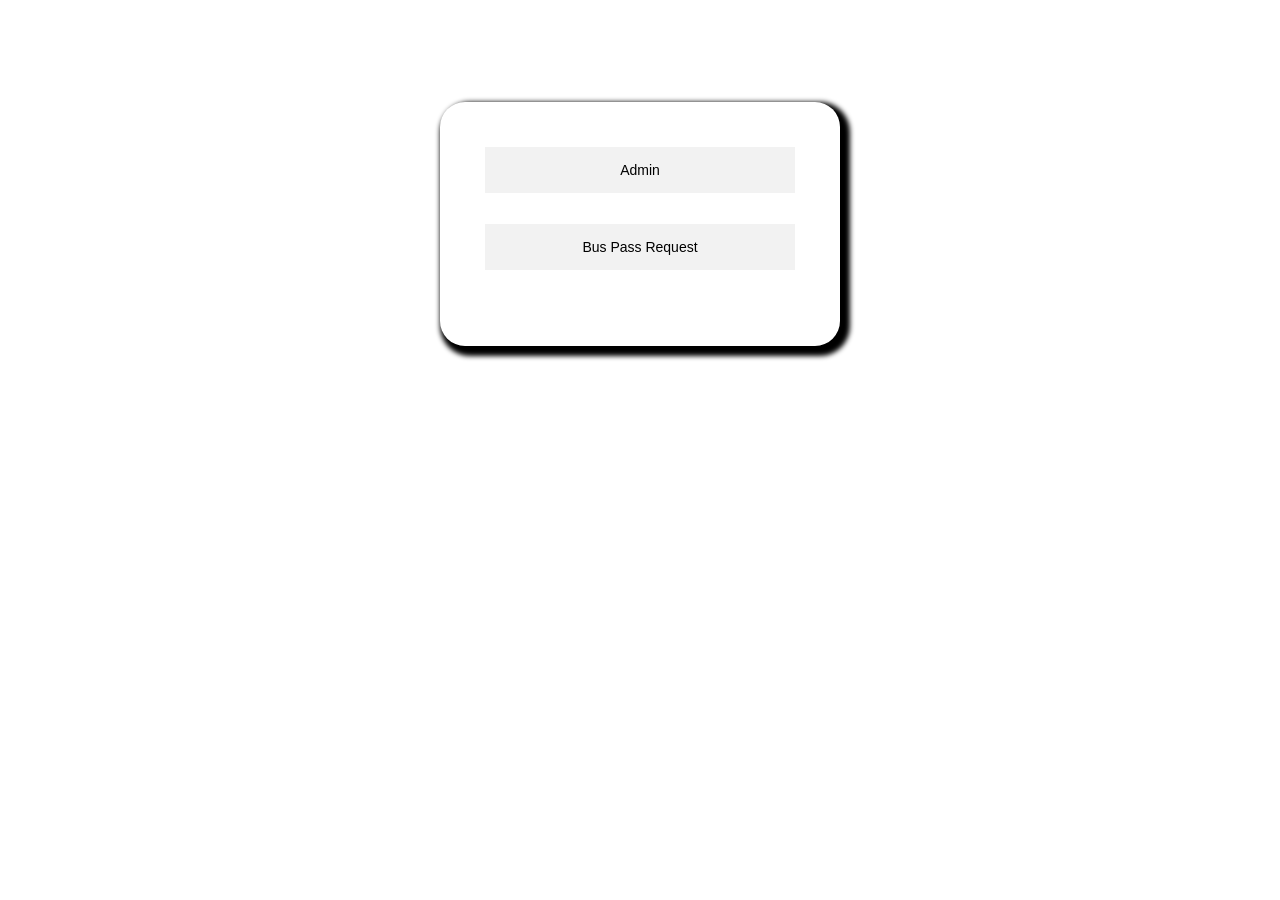
<file: BusPassRequest/src/main/webapp/index.html>
<html>
<head>
<meta charset="ISO-8859-1">
<meta name="viewport" content="width=device-width, initial-scale=1">
<title>Bus Portal</title>
<link href="styles/mystyle.css" rel="stylesheet" type="text/css">

<style>
body, html {
    height: 100%;
    margin: 0;
}

.bg {
    /* The image used */
    background-image: url("https://res.klook.com/images/fl_lossy.progressive,q_65/c_fill,w_1200,h_630,f_auto/w_80,x_15,y_15,g_south_west,l_klook_water/activities/yb0z4oxpei41fwyo3xqy/TaipeiDoubleDeckerBusTour.jpg");

    /* Full height */
    height: 100%; 

    /* Center and scale the image nicely */
    background-position: center;
    background-repeat: no-repeat;
    background-size: cover;
}
.loginform{
	width:400px;
	padding:8% 0 0;
	margin:auto;
	border-radius: 25px;
	
}
.form{
	position:relative;
	
	max-width:360px;
	margin:0 auto 100px;
	padding :45px;
	text-align:center;
	border-radius: 25px;
	box-shadow:5px 5px 5px 5px;
}
</style>
</head>
<body>
<div class="bg">
<div class="loginform">
	<div class = "form">
	<form action="pages/index1.html">
    <input type="submit" value="Admin" />
	</form>
	<form action="pages/requestform.html">
    <input type="submit" value="Bus Pass Request" />
</form>
</div>
	</div>
	</div>
</body>
</html>
</file>
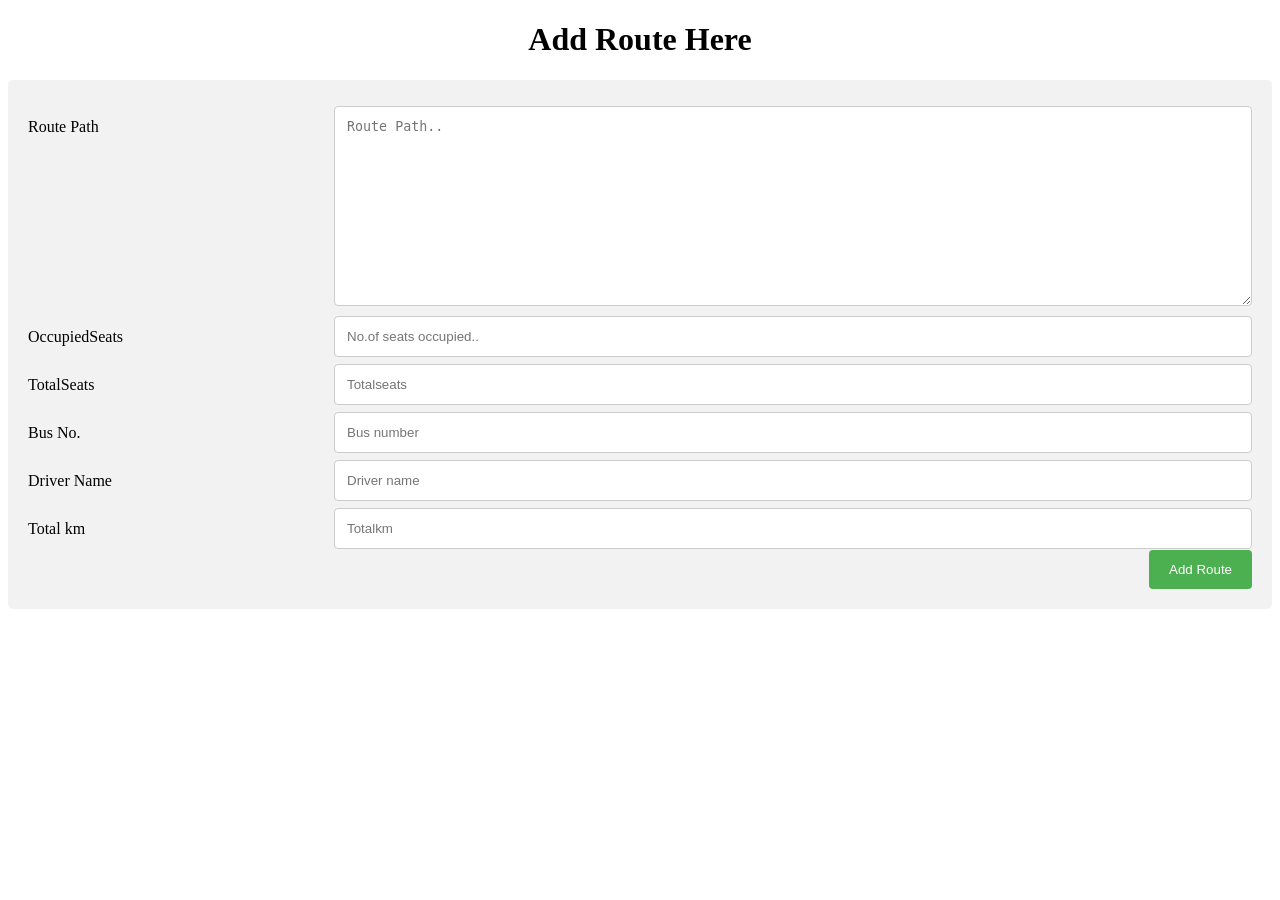
<file: BusPassRequest/src/main/webapp/pages/addroute.html>
<!DOCTYPE html>
<html>
<head>
<meta name="viewport" content="width=device-width, initial-scale=1">
<style>
* {
    box-sizing: border-box;
}

input[type=text], select, textarea {
    width: 100%;
    padding: 12px;
    border: 1px solid #ccc;
    border-radius: 4px;
    resize: vertical;
}

label {
    padding: 12px 12px 12px 0;
    display: inline-block;
}

input[type=submit] {
    background-color: #4CAF50;
    color: white;
    padding: 12px 20px;
    border: none;
    border-radius: 4px;
    cursor: pointer;
    float: right;
}

input[type=submit]:hover {
    background-color: #45a049;
}

.container {
    border-radius: 5px;
    background-color: #f2f2f2;
    padding: 20px;
}

.col-25 {
    float: left;
    width: 25%;
    margin-top: 6px;
}

.col-75 {
    float: left;
    width: 75%;
    margin-top: 6px;
}

/* Clear floats after the columns */
.row:after {
    content: "";
    display: table;
    clear: both;
}

/* Responsive layout - when the screen is less than 600px wide, make the two columns stack on top of each other instead of next to each other */
@media screen and (max-width: 600px) {
    .col-25, .col-75, input[type=submit] {
        width: 100%;
        margin-top: 0;
    }
}
</style>
</head>
<body>

<h1 align="center">Add Route Here </h1>

<div class="container">
  <form action="../AddNewRoute" method="post">
  	<div class="row">
      <div class="col-25">
        <label for="subject">Route Path</label>
      </div>
      <div class="col-75">
        <textarea id="subject" name="routepath" placeholder="Route Path.." style="height:200px"></textarea>
      </div>
    </div>
    <div class="row">
      <div class="col-25">
        <label for="fname">OccupiedSeats</label>
      </div>
      <div class="col-75">
        <input type="text" id="fname" name="occupiedseats" placeholder="No.of seats occupied..">
      </div>
      </div>
      <div class="row">
      <div class="col-25">
        <label for="fname">TotalSeats</label>
      </div>
      <div class="col-75">
        <input type="text" id="fname" name="totalseats" placeholder="Totalseats">
      </div>
      </div>
      <div class="row">
      <div class="col-25">
        <label for="fname">Bus No.</label>
      </div>
      <div class="col-75">
        <input type="text" id="fname" name="busno" placeholder="Bus number">
      </div>
      </div>
       <div class="row">
      <div class="col-25">
        <label for="fname">Driver Name</label>
      </div>
      <div class="col-75">
        <input type="text" id="fname" name="drivername" placeholder="Driver name">
      </div>
      </div>
       <div class="row">
      <div class="col-25">
        <label for="fname">Total km</label>
      </div>
      <div class="col-75">
        <input type="text" id="fname" name="totalkm" placeholder="Totalkm">
      </div>
      </div>
    <div class="row">
      <input type="submit" value="Add Route"name="addroute">
    </div>
  </form>
</div>

</body>
</html>
</file>
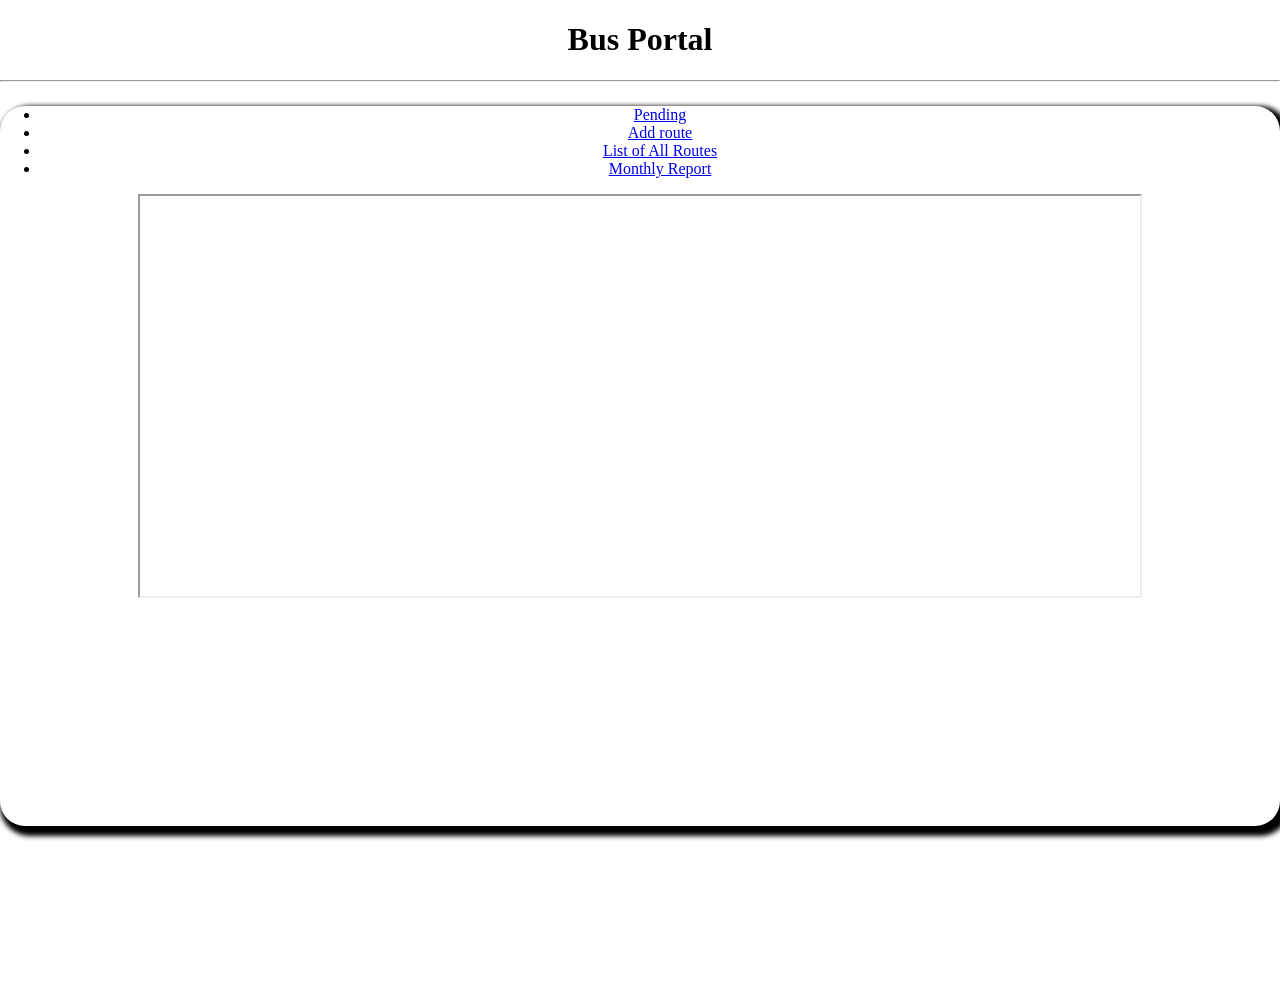
<file: BusPassRequest/src/main/webapp/pages/menu.html>
<!DOCTYPE html>
<html>
<head>
<meta charset="ISO-8859-1">
<title>Insert title here</title>
<style>
body,html {
    height: 100%;
    margin: 0;
}

.bg {
    /* The image used */
    background-image: url("https://cdn.homedit.com/wp-content/uploads/2012/11/simple-house-design.jpg");

    /* Full height */
    height: 100%; 
    width:100%;

    /* Center and scale the image nicely */
    background-position: center;
    background-repeat: no-repeat;
    background-size: 100%;
  
}

 .loginform{
	height:100%;
	width:100%;

	

	
} 
.form{
	position:relative;
	
  width:100%;
  height:80%;

	
	text-align:center;
	border-radius: 25px;
	box-shadow:5px 5px 5px 5px;
}
.form input{
	font-family:"Roboto",fantasy;
	
	background:highlight;
	width:100%;
	height:100%;




	box-sizing:border-box;
	font-size:14px;
	
}

#centerCnt{
	width: 100%;
	height:100%;
	display: inline-block;
	
}
#container1{
background-image: url("https://images.freecreatives.com/wp-content/uploads/2016/04/Amazing-Blue-Plain-Background.jpg");


}




</style>
</head>
<body>
<div class="bg">
<h1 align="center">Bus Portal</h1>
		<hr>
		

<div id="centerCnt">
<div class="loginform">
	<div class = "form">
	<form name="f1">
			
			
			<ul>
				<li><a href="../Pending" target="myiframe">Pending</a></li>
				<li><a href="addroute.html" target="myiframe">Add route</a></li>
				<li><a href="../ListAllRoutes"target="myiframe">List of All Routes</a></li>
				<li><a href="MonthlyReport.html" target="myiframe">Monthly Report</a></li>
			</ul>
			
		
		
		<iframe id="container1"   name="myiframe"  width="1000" height="400"></iframe>
		
	</form>
	</div>
	</div>



</div>
</div>
</body>
</html>
</file>
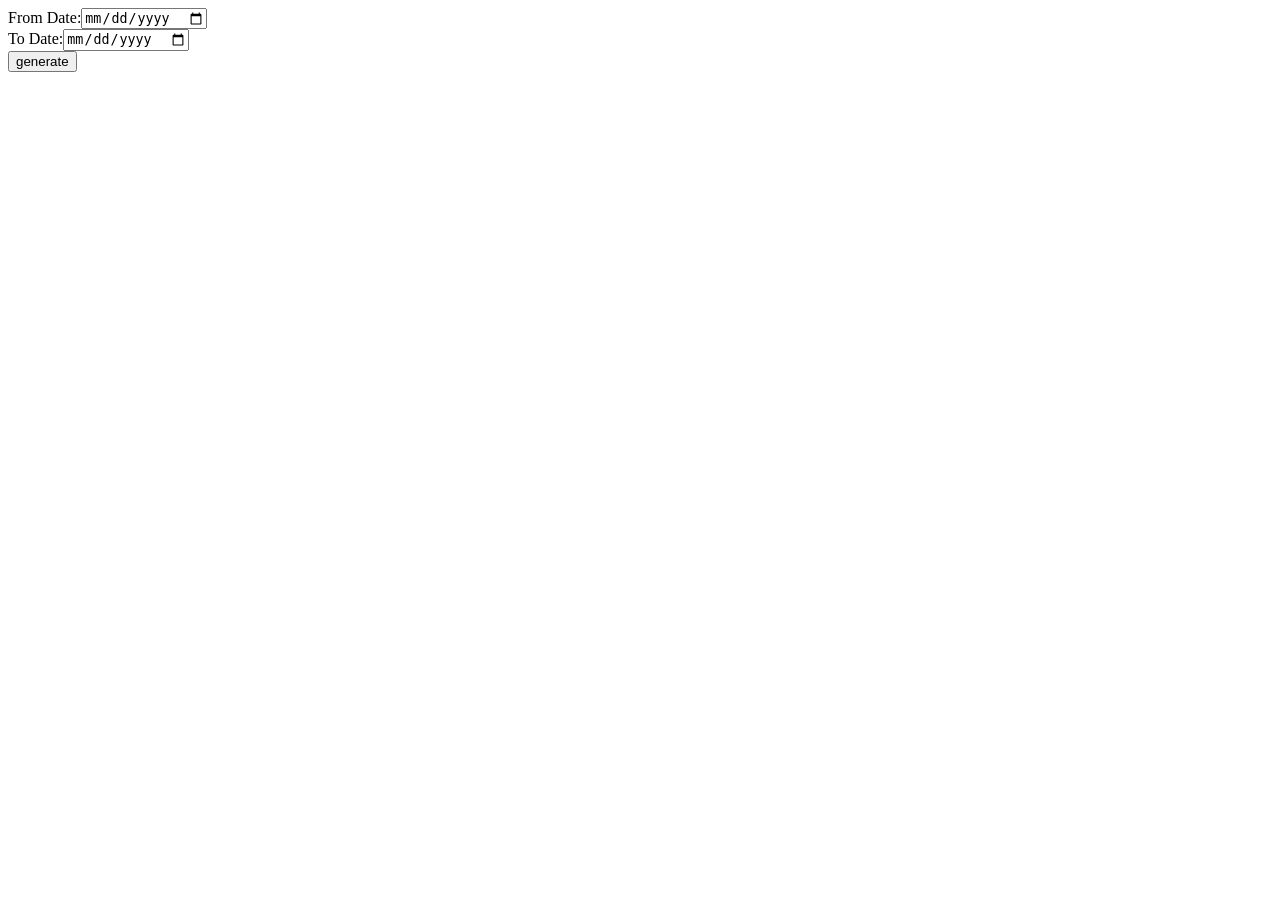
<file: BusPassRequest/src/main/webapp/pages/MonthlyReport.html>
<!DOCTYPE html>
<html>
<head>
<meta charset="ISO-8859-1">
<title>Insert title here</title>
</head>
<body>


<form action="../MonthlyReportServlet" method="post">
From Date:<input type="date" name="fromDate"><br>
To Date:<input type="date" name="toDate"><br>
<input type="submit" name="generate" value="generate">

</form>


</body>
</html>
</file>
<file: BusPassRequest/src/main/webapp/styles/mystyle.css>
@charset "ISO-8859-1";

.loginform{
	width:400px;
	padding:8% 0 0;
	margin:auto;
	border-radius: 25px;
	
}
.form{
	position:relative;
	
	max-width:360px;
	margin:0 auto 100px;
	padding :45px;
	text-align:center;
	border-radius: 25px;
	box-shadow:5px 5px 5px 5px;
}
.form input{
	font-family:"Roboto",sans-serif;
	outline:0;
	background:#f2f2f2;
	width:100%;
	border:0;
	margin:0 0 15px;
	padding:15px;
	border-radius: 0px;
	box-sizing:border-box;
	font-size:14px;
	
}
.btn{
	font-size:14px;
	font-weight:bolder;
	padding: 5px 5px 5px 5px;
	background-color: #008000;
	color:black;
	border:1px solid green;	
}
#centerCnt{
	width: 1400px;
	display: inline-block;
	
}

.myimg{
	width: 300px;
	margin: 10px 10px 10px 10px;
	float: left;
}
</file>
